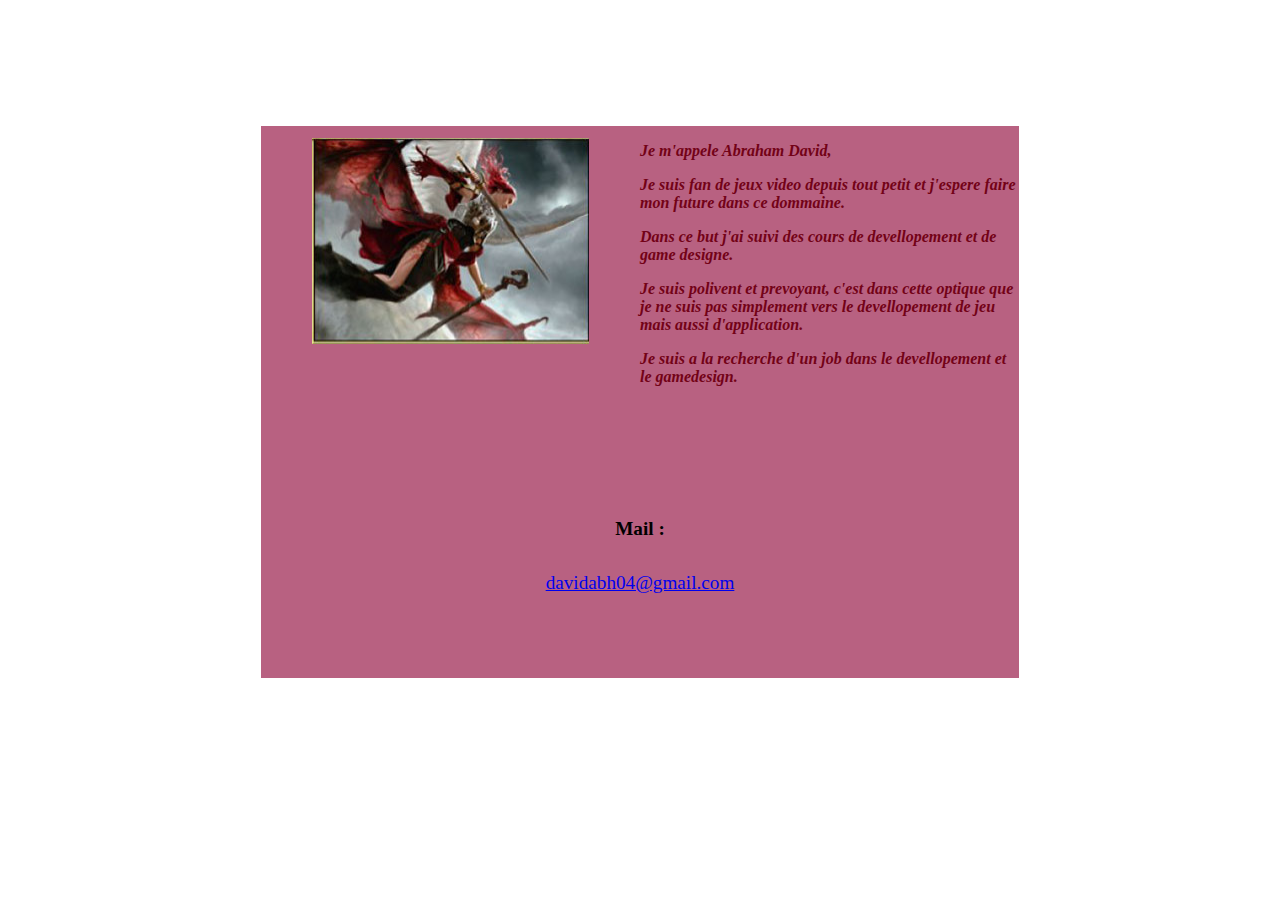
<file: APropoMoi.html>
<!DOCTYPE html>


<head>
    <link rel="stylesheet" href="CommunCss.css">
    <style>
        #gridAppropos{
            display: grid;
            grid-template-columns: 1fr;
            grid-template-rows: 1fr 1fr;
            margin-top :10%;
            margin-left: 20%;
            margin-right: 20%;
            background-color: rgba(184, 97, 129, 1);
        }
        #imageProfil{
            margin-top: 3%;
            margin-left: auto;
            margin-right: auto;
        }

        p{
            color: #730217;
            font-style: italic;
        }
        h5,a{
            font-size: larger;
        }
        #moyenContact{
            margin: auto;
            text-align: center;
            align-items: center;
        }
        #groupPhotoText{
            display: grid;
            grid-template-columns: 1fr 1fr;
        }
    </style>
</head>
<body>
  <div id="gridAppropos">
      <div id="groupPhotoText">
        <image id="imageProfil" src="./Image/profil.PNG">
        </image>
        <div>
            <p><b>Je m'appele Abraham David,</b></p> 
            <p><b>Je suis fan de jeux video depuis tout petit et j'espere faire mon future dans ce dommaine.</b></p>
            <p><b>Dans ce but j'ai suivi des cours de devellopement et de game designe.</b></p>
            <p><b>Je suis polivent et prevoyant, c'est dans cette optique que je ne suis pas simplement vers le devellopement de jeu mais aussi d'application.</b></p>
            <p><b>Je suis a la recherche d'un job dans le devellopement et le gamedesign.</b></p>
        </div>
        </div>
      <div id="moyenContact">
          <h5>Mail :</h5>
          <a href="mailto:davidabh04@gmail.com?&subject=Contact%20Portefolio">davidabh04@gmail.com</a>
      </div>
  </div>
</body>
</file>
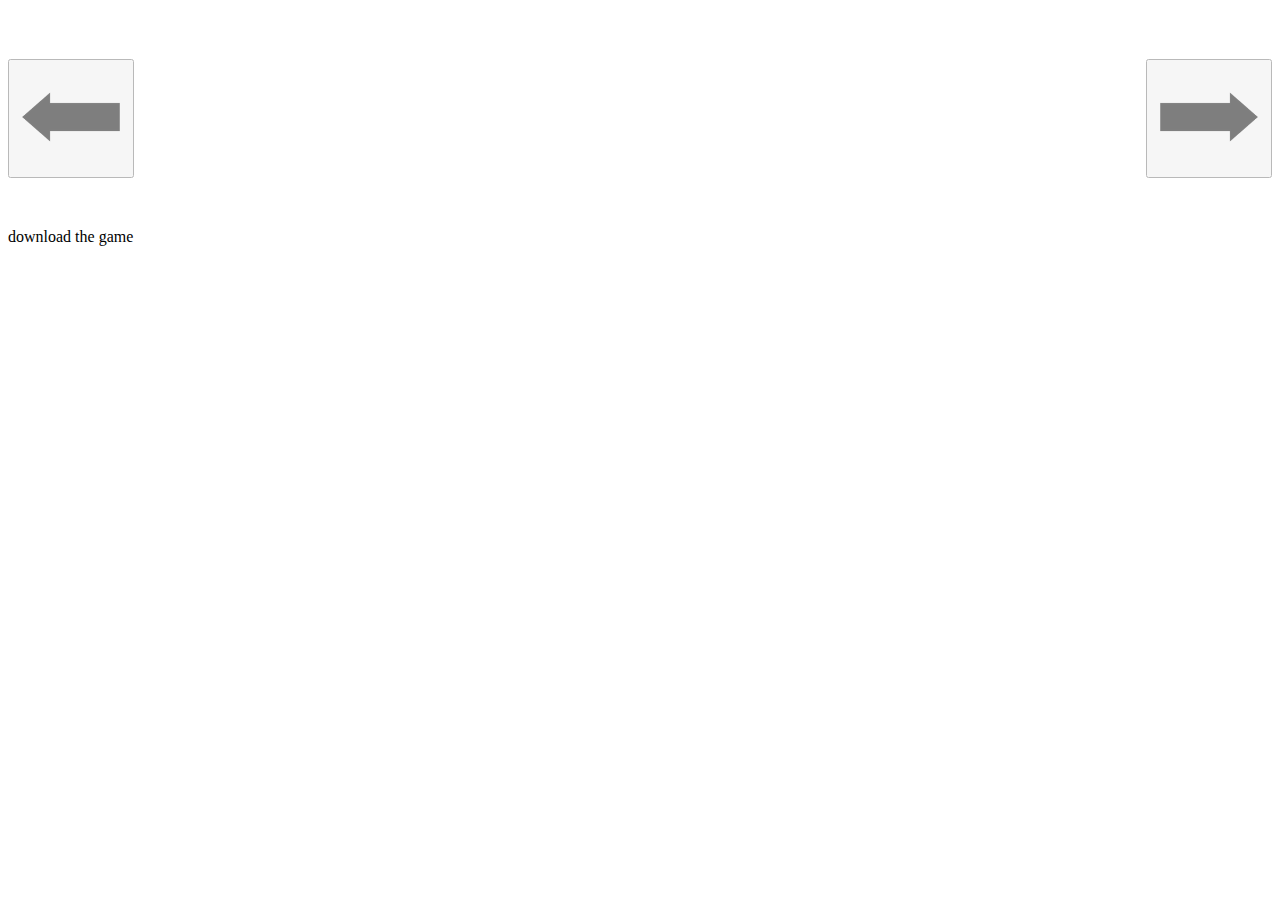
<file: OneProjet.html>
<!DOCTYPE html>
<html lang="en">
<head>
    <meta charset="UTF-8">
    <meta http-equiv="X-UA-Compatible" content="IE=edge">
    <meta name="viewport" content="width=device-width, initial-scale=1.0">
    <title>Document</title>
    <style>
        button{
            width: 100%;
            margin-top: 40%;
            margin-bottom: 40%;
            opacity: 0.5;
        }
        #gridStructure{
            display: grid;
            grid-template-columns: 10% 80% 10%;
            grid-template-rows: 100%;
        }
        img{
            width: 100%;
        }
        p{
            position: relative;
            text-align: center;
            background-color: plum;
            margin:0%;
        }
        #ddlbutton{
            margin: 0%;
            opacity: 1;
        }
    </style>
</head>
<body>
    <div id="gridStructure">
        <button onclick="PreviousImage()">
            <img src="./Image/flecheD.png">
        </button>
        <div id="projetdata">
            <img id="imageProjet">
        </div>
        <button onclick="NextImage()">
            <img src="./Image/flecheG.png">
        </button>
    </div>
    <a id="ddlbutton"> download the game</a>
</body>
</html>
<script src="./jsonlib.js"></script>
<script>
    var chosenprojet = new URLSearchParams(location.search).get("projet");
    var page = 0;
    var imageMax = 3;
    openJsonFile();
    function setUp(){
        
        for(var i = 0; i< jsonData[chosenprojet].description.length;i++){
            var par = document.createElement("p");
            par.textContent = jsonData[chosenprojet].description[i];
            document.getElementById("projetdata").appendChild(par);
        }
        document.getElementById("imageProjet").src = "./Projet/"+chosenprojet+"/"+page;
        document.getElementById("ddlbutton").download = chosenprojet + ".zip";
    }

    function NextImage(){
        page = (page+1)%imageMax;  
    }

    function PreviousImage(){
        page = (page-1)%imageMax;
    }

</script>
</file>
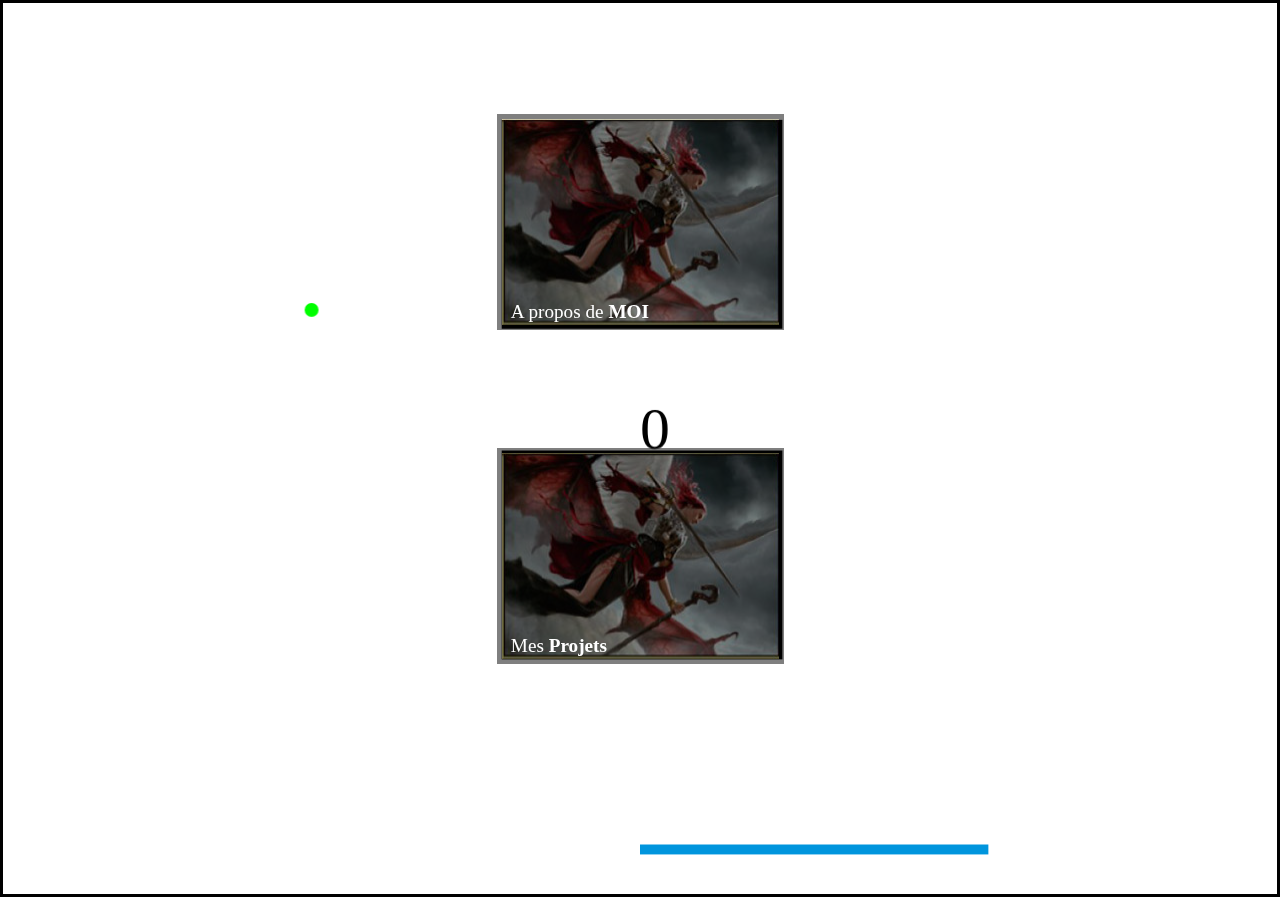
<file: test.html>
<!DOCTYPE html>
<head>
    <link rel="stylesheet" href="./CommunCss.css">
    <link rel="stylesheet" href="./Game.css">
    <style>
       img{
           border-color: black;
           border :5px solid;
            background-color: black;
            opacity: 0.5;
       }
       img:hover{
           border-color: white;
           cursor: pointer;
       }

       div{
           display: block;
           margin :0%;
       }

       p{
           position: absolute;
           top: 85%;
           text-align: center;
           left: 5%;
           font-size: larger;
           color: white;
           margin: 0;
       }
    </style>
</head>

<body>
    <canvas id="canvas"></canvas>
    <div>
        <div class="ButtonMenu">
            <img src="Image/profil.PNG" class="ObjectCollision" style="height: 100%;" onclick="window.location.href='./APropoMoi'">
            <p class='centeredDiv' onclick="window.location.href='./APropoMoi'">A propos de <b> MOI </b></p>
        </div>
        <div class="ButtonMenu">
            <img src="Image/profil.PNG" class="ObjectCollision" style="height: 100%;" onclick="window.location.href='./Projet.html'">
            <p class='centeredDiv' onclick="window.location.href='./Projet.html'">Mes <b>Projets</b></p>
        </div>
    </div>
</body>
<script src="./scriptJS.js"></script>
<script>
    var mycanvas = document.getElementById("canvas");
    var ctx = mycanvas.getContext("2d");
    ctx.canvas.width = window.innerWidth;
    var score = 0;
    ctx.canvas.height = window.innerHeight;
    var listeBalle = [new Balle(0,150,150,5,5)]; // opjectif pas atteint ( multiple balle crée plus de probleme)
    var listeButton = document.getElementsByClassName("ObjectCollision");
    var IncollisonPastX = false;
    var IncollisonPastY = false;
    var positionXBarre = mycanvas.width/2;
    var positionYBarre = mycanvas.height-50;
    var barreSizeX = 350;
    var barreSizeY = 10;

    function drawBall(PositionXballe, PositionYballe,BalleColor) {
        ctx.beginPath();
        ctx.arc(PositionXballe, PositionYballe, rayonCercle, 0, Math.PI*rayonCercle);
        ctx.fillStyle = BalleColor;
        ctx.fill();
        ctx.closePath();
    }


    function draw() {
        ctx.clearRect(0, 0, canvas.width, canvas.height);
        ctx.canvas.width  = window.innerWidth;
        ctx.canvas.height = window.innerHeight;
        ctx.beginPath();
        ctx.font = "60px Comic Sans MS";
        ctx.fillText(score.toString(),ctx.canvas.width/2,ctx.canvas.height/2);
        for(var i = 0 ; i< listeButton.length;i++){
            ctx.fillRect(listeButton[i].x+listeButton[i].clientTop,listeButton[i].y+ listeButton[i].clientLeft,listeButton[i].width+listeButton[i].clientLeft,listeButton[i].height+listeButton[i].clientTop)
        }
        ctx.fillStyle = "#0095DD";
        drawBarre();
        ctx.fill();
        ctx.closePath();
        ctx.beginPath();
        var listeMultiple = [];
        var listeDelete = [];
        
        for(var i = 0;i<listeBalle.length;i++){
            var etatballe = changeDir(listeBalle[i], listeBalle.length);
            if(etatballe == 2){
                listeMultiple.push(i);
            }
            else if (etatballe == 1){
                listeDelete.push(i);
            }

            ctx.arc(listeBalle[i].x,listeBalle[i].y,listeBalle[i].rayonCercle,0,Math.PI*listeBalle[i].rayonCercle);
            ctx.fillStyle = listeBalle[i].color
            ctx.fill();
            ctx.closePath();
            
            listeBalle[i].x += listeBalle[i].dx;
            listeBalle[i].y += listeBalle[i].dy;
        }
        /*
        for(var i =0; i< listeMultiple.length;i++){
            listeBalle.push(new Balle(listeBalle.length,listeBalle[listeMultiple[i]].x,listeBalle[listeMultiple[i]].y,listeBalle[listeMultiple[i]].dx,listeBalle[listeMultiple[i]].dy));
        }
        */
        for(var i= 0; i< listeDelete.length;i++){
            var j = 0;
            var found = false;
            while(j< listeBalle.length && !found){
                if(listeBalle[j].id == listeDelete[i]){
                    listeBalle.splice(j,1);
                }
                j++;
            }
        }
    }

    function drawBarre(){
        ctx.fillRect(positionXBarre,positionYBarre,barreSizeX,barreSizeY);
    }

    function CollisionWithObject(balle, numeroID){
        var InCollisionX = 0;
        var InCollisionY = 0;
        if(balle.y> positionYBarre) {
            if(balle.y< positionYBarre + barreSizeY){
                if(balle.x> positionXBarre){
                    if( balle.x < positionXBarre+ barreSizeX){
                        InCollisionX = 1;
                        InCollisionY = 1;
                        balle.y-=balle.rayonCercle;
                    }
                }
            }
        }
        for(var i = 0; i< listeButton.length;i++){
            if(balle.x> listeButton[i].x){
                if( balle.x < listeButton[1].x + listeButton[1].width+2*listeButton[1].clientLeft){
                    InCollisionX = 2;
                }
            }
            if(balle.y> listeButton[i].y) {
                if(balle.y< listeButton[i].y+listeButton[i].height+2*listeButton[i].clientTop){
                    InCollisionY = 2;
                }
            }
        }
        if(InCollisionX && InCollisionY){
            if(IncollisonPastX){
                balle.dy=-balle.dy;                 
            }
            else if(IncollisonPastY){
                balle.dx=-balle.dx;
            }
            if(InCollisionX == 2 && InCollisionY == 2){
                increaseScore();
                return 2;
            }
        }
        IncollisonPastX = InCollisionX;
        IncollisonPastY = InCollisionY;
        return 0;
    }

    function increaseScore(){
        score++;
        if(score >10){
            score+=score%10;
        }
    }

    function changeDir(balle, numeroID){
        var valueBord = 0;
        valueBord = CollisionWithObject(balle, numeroID);
        if(balle.x> mycanvas.width - balle.rayonCercle){
            score++;
            balle.dx=-balle.dx;
        }
        else if( balle.x< balle.rayonCercle){
            score++;
            balle.dx=-balle.dx;
        }
        if( balle.y < balle.rayonCercle){
            score++;
            balle.dy=-balle.dy;
        }
        else if(balle.y > mycanvas.height-balle.rayonCercle){
            valueBord = 1;
            balle.dy=-balle.dy;
        }
        return valueBord;
    }

    document.addEventListener('keydown', function(event) {
        if(event.keyCode == "81" || event.keyCode == "90"){
            if(positionYBarre > 0){
                positionXBarre -=10;
            }
        }

        else if (event.keyCode == "68"){
            if(positionYBarre+barreSizeY < ctx.canvas.height){
                positionXBarre +=10;
            }
        }
    })
bouclegame = setInterval(draw, 20);
</script>
</file>
<file: CommunCss.css>
#gridBase{
    display: grid;
    grid-template-columns: 1fr 4fr 1fr;
   grid-template-rows: 1fr;
   height: 90vh;
}
#gridInformation{
    display: grid;
    grid-template-columns: 1fr;
    grid-template-rows: auto auto;
}

#gridinformationCmp{
    display: grid;
    margin: auto;
    grid-template-rows: auto;
}

h2,.gridCompetence{
    background-color: #A6032F;
}

h2, h1{
    margin: 0 0 0 0;
    text-align: center;
    text-decoration-style: double;
}

.gridCompetence{
    display: grid;
    grid-template-columns: 1fr 4fr;
    grid-template-rows: auto;
}

button{
    display: block;
    size: 100%;
}

.Couche1{
    background-color: dodgerblue;
}
.Couche2{
    background-color: coral;
}
.Background{
    background-image: url("Image/backgroundimages.jpg");
    background-repeat: no-repeat;
    background-size: 100% 100%;
}
.icon{
    background-color: white;
    width: 100%;
    height: 100%;
    border: solid black 1px;
}
</file>
<file: Game.css>
.ButtonMenu{
    display: block;
     margin-top: 9%;
    position: relative;
     width: fit-content;
     margin-left: auto;
     margin-right: auto;
     text-align: center;
}

#canvas{
    border: solid black;
    position: absolute;
    top: 0;
    left: 0;
    height: 99%;
    width: 99.5%;
    margin: 0;
}
</file>
